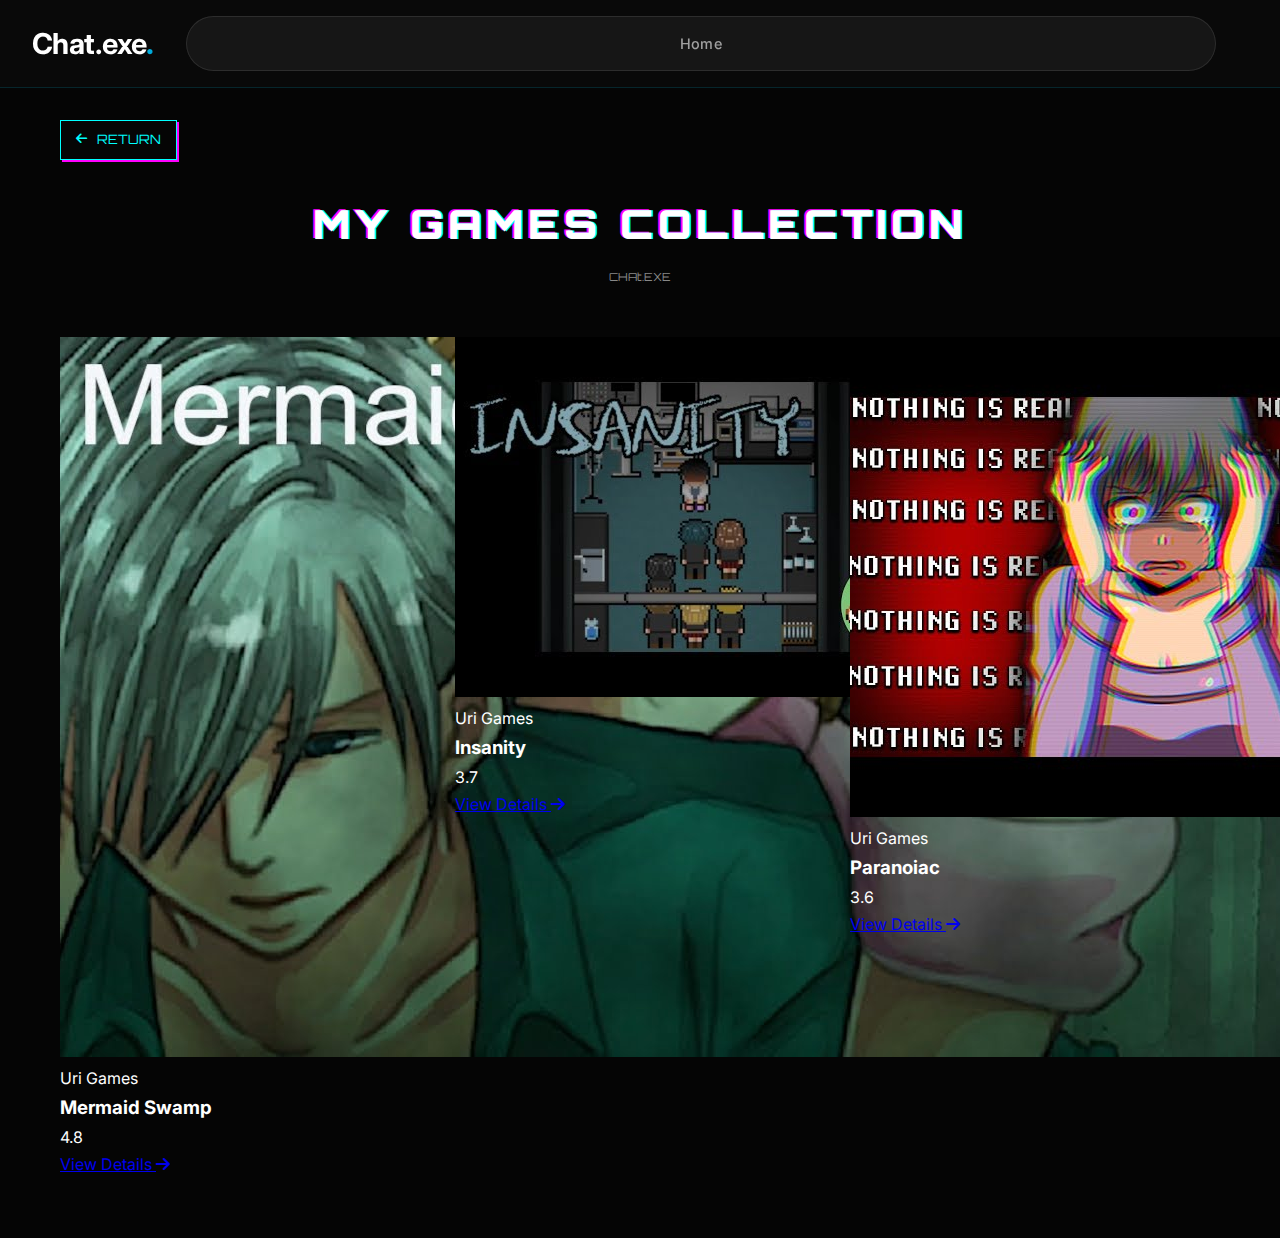
<file: Games.html>
<!DOCTYPE html>
<html lang="en">
<head>
    <meta charset="UTF-8">
    <meta name="viewport" content="width=device-width, initial-scale=1.0">
    <title>All Games | Chat.exe</title>
    <link rel="stylesheet" href="https://fonts.googleapis.com/css2?family=Orbitron:wght@400;700;900&family=Inter:wght@300;400;700&display=swap">
    <link rel="stylesheet" href="https://cdnjs.cloudflare.com/ajax/libs/font-awesome/6.4.0/css/all.min.css">
    <link rel="stylesheet" href="style.css">
    <link rel="icon" type="image/x-icon" href="images/img.jpg">

    <style>
        /* CSS เฉพาะสำหรับหน้าแยก */
        body { background: #050505; color: #fff; overflow-x: hidden; }
        
        .games-page-container {
            padding: 120px 20px 60px;
            max-width: 1200px;
            margin: 0 auto;
        }

        /* Glitch Header */
        .page-header {
            text-align: center;
            margin-bottom: 50px;
        }

        .glitch-title {
            font-family: 'Orbitron', sans-serif;
            font-size: 2.5rem;
            font-weight: 900;
            text-transform: uppercase;
            letter-spacing: 5px;
            position: relative;
            text-shadow: 0.05em 0 0 #0ff, -0.05em -0.025em 0 #f0f;
            animation: glitch-anim 2s infinite;
        }

        @keyframes glitch-anim {
            0% { text-shadow: 0.05em 0 0 #0ff, -0.05em -0.025em 0 #f0f; }
            15% { text-shadow: -0.05em -0.025em 0 #0ff, 0.025em 0.025em 0 #f0f; }
            50% { text-shadow: 0.025em 0.05em 0 #0ff, 0.05em 0 0 #f0f; }
            100% { text-shadow: -0.025em 0 0 #0ff, -0.025em -0.025em 0 #f0f; }
        }

        .back-nav {
            margin-bottom: 30px;
        }

        .back-btn {
            color: #0ff;
            text-decoration: none;
            font-family: 'Orbitron', sans-serif;
            font-size: 0.8rem;
            display: inline-flex;
            align-items: center;
            gap: 10px;
            border: 1px solid #0ff;
            padding: 8px 15px;
            transition: 0.3s;
            box-shadow: 2px 2px 0 #f0f;
        }

        .back-btn:hover {
            background: #0ff;
            color: #000;
            box-shadow: none;
            transform: translate(2px, 2px);
        }

        /* Grid การ์ด */
        .all-games-grid {
            display: grid;
            grid-template-columns: repeat(auto-fill, minmax(280px, 1fr));
            gap: 25px;
        }

        @media (max-width: 768px) {
            .glitch-title { font-size: 1.8rem; }
            .all-games-grid { grid-template-columns: repeat(auto-fill, minmax(160px, 1fr)); gap: 15px; }
            .games-page-container { padding-top: 80px; }
        }
    </style>
</head>
<body>

    <header>
        <nav class="navbar">
            <div class="nav-brand">Chat.exe<span class="brand-dot">.</span></div>
            <ul class="nav-menu">
                <li><a href="index.html#home" class="nav-link">Home</a></li>
            </ul>
        </nav>
    </header>

    <main class="games-page-container">
        
        <div class="back-nav">
            <a href="index.html" class="back-btn"><i class="fas fa-arrow-left"></i> RETURN</a>
        </div>

        <div class="page-header">
            <h1 class="glitch-title">MY GAMES COLLECTION</h1>
            <p style="color: #888; font-family: 'Orbitron'; font-size: 0.7rem; margin-top: 10px;">CHAt.EXE</p>
        </div>

        <div id="full-games-grid" class="all-games-grid">
            
            <div class="tech-card">
                <div class="card-image-wrapper">
                    <img src="images/insanity.jpg" alt="Insanity" class="card-img">
                    <div class="card-overlay"></div>
                </div>
                <div class="card-content">
                    <div class="card-tag">Uri Games</div>
                    <h3 class="card-title">Insanity</h3>
                    <div class="card-rating" style="--rating: 3.7;">3.7</div>
                    <a href="#" class="card-link">View Details <i class="fas fa-arrow-right"></i></a>
                </div>
            </div>

            <div class="tech-card">
                <div class="card-image-wrapper">
                    <img src="images/Paranoiac.jpg" alt="Paranoiac" class="card-img">
                    <div class="card-overlay"></div>
                </div>
                <div class="card-content">
                    <div class="card-tag">Uri Games</div>
                    <h3 class="card-title">Paranoiac</h3>
                    <div class="card-rating" style="--rating: 3.6;">3.6</div>
                    <a href="#" class="card-link">View Details <i class="fas fa-arrow-right"></i></a>
                </div>
            </div>

            <div class="tech-card">
                <div class="card-image-wrapper">
                    <img src="images/mermaid.jpg" alt="Mermaid Swamp" class="card-img">
                    <div class="card-overlay"></div>
                </div>
                <div class="card-content">
                    <div class="card-tag">Uri Games</div>
                    <h3 class="card-title">Mermaid Swamp</h3>
                    <div class="card-rating" style="--rating: 4.8;">4.8</div>
                    <a href="#" class="card-link">View Details <i class="fas fa-arrow-right"></i></a>
                </div>
            </div>

            </div>
    </main>

    <script>
    document.addEventListener("DOMContentLoaded", function() {
        const grid = document.getElementById('full-games-grid');
        if (grid) {
            const cards = Array.from(grid.getElementsByClassName('tech-card'));
            cards.sort((a, b) => {
                const rA = parseFloat(a.querySelector('.card-rating').innerText) || 0;
                const rB = parseFloat(b.querySelector('.card-rating').innerText) || 0;
                return rB - rA;
            });
            grid.innerHTML = "";
            cards.forEach(card => grid.appendChild(card));
        }
    });
    </script>

</body>
</html>
</file>
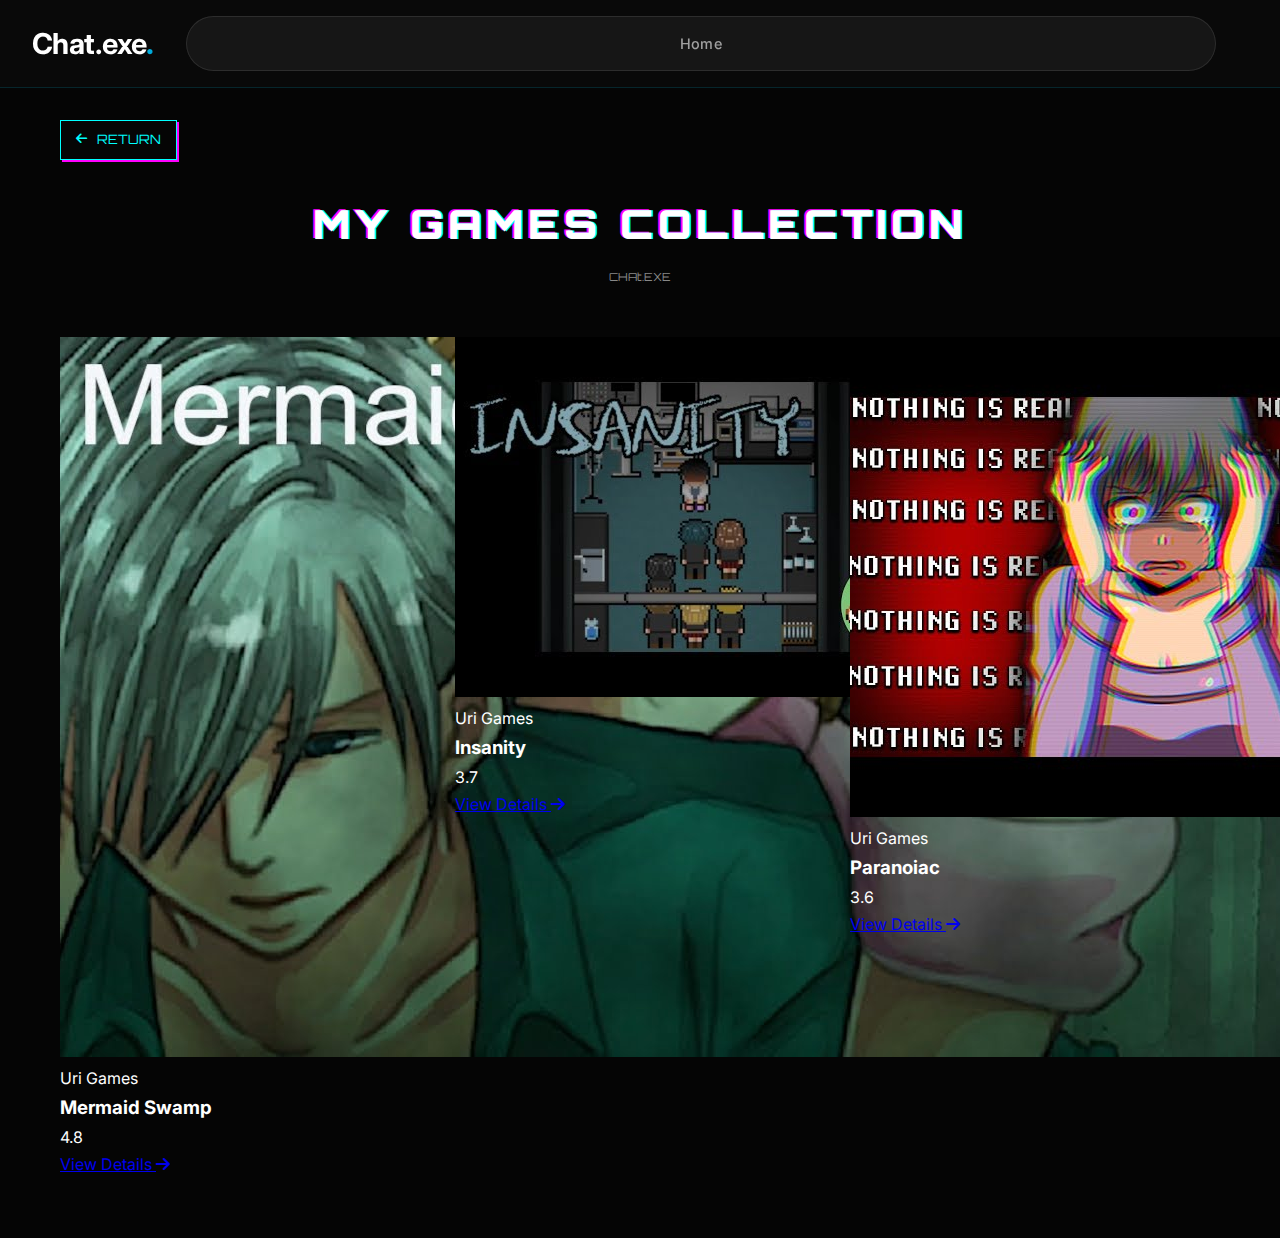
<file: games.html>
<!DOCTYPE html>
<html lang="en">
<head>
    <meta charset="UTF-8">
    <meta name="viewport" content="width=device-width, initial-scale=1.0">
    <title>All Games | Chat.exe</title>
    <link rel="stylesheet" href="https://fonts.googleapis.com/css2?family=Orbitron:wght@400;700;900&family=Inter:wght@300;400;700&display=swap">
    <link rel="stylesheet" href="https://cdnjs.cloudflare.com/ajax/libs/font-awesome/6.4.0/css/all.min.css">
    <link rel="stylesheet" href="style.css">
    <link rel="icon" type="image/x-icon" href="images/img.jpg">

    <style>
        /* CSS เฉพาะสำหรับหน้าแยก */
        body { background: #050505; color: #fff; overflow-x: hidden; }
        
        .games-page-container {
            padding: 120px 20px 60px;
            max-width: 1200px;
            margin: 0 auto;
        }

        /* Glitch Header */
        .page-header {
            text-align: center;
            margin-bottom: 50px;
        }

        .glitch-title {
            font-family: 'Orbitron', sans-serif;
            font-size: 2.5rem;
            font-weight: 900;
            text-transform: uppercase;
            letter-spacing: 5px;
            position: relative;
            text-shadow: 0.05em 0 0 #0ff, -0.05em -0.025em 0 #f0f;
            animation: glitch-anim 2s infinite;
        }

        @keyframes glitch-anim {
            0% { text-shadow: 0.05em 0 0 #0ff, -0.05em -0.025em 0 #f0f; }
            15% { text-shadow: -0.05em -0.025em 0 #0ff, 0.025em 0.025em 0 #f0f; }
            50% { text-shadow: 0.025em 0.05em 0 #0ff, 0.05em 0 0 #f0f; }
            100% { text-shadow: -0.025em 0 0 #0ff, -0.025em -0.025em 0 #f0f; }
        }

        .back-nav {
            margin-bottom: 30px;
        }

        .back-btn {
            color: #0ff;
            text-decoration: none;
            font-family: 'Orbitron', sans-serif;
            font-size: 0.8rem;
            display: inline-flex;
            align-items: center;
            gap: 10px;
            border: 1px solid #0ff;
            padding: 8px 15px;
            transition: 0.3s;
            box-shadow: 2px 2px 0 #f0f;
        }

        .back-btn:hover {
            background: #0ff;
            color: #000;
            box-shadow: none;
            transform: translate(2px, 2px);
        }

        /* Grid การ์ด */
        .all-games-grid {
            display: grid;
            grid-template-columns: repeat(auto-fill, minmax(280px, 1fr));
            gap: 25px;
        }

        @media (max-width: 768px) {
            .glitch-title { font-size: 1.8rem; }
            .all-games-grid { grid-template-columns: repeat(auto-fill, minmax(160px, 1fr)); gap: 15px; }
            .games-page-container { padding-top: 80px; }
        }
    </style>
</head>
<body>

    <header>
        <nav class="navbar">
            <div class="nav-brand">Chat.exe<span class="brand-dot">.</span></div>
            <ul class="nav-menu">
                <li><a href="index.html#home" class="nav-link">Home</a></li>
            </ul>
        </nav>
    </header>

    <main class="games-page-container">
        
        <div class="back-nav">
            <a href="index.html" class="back-btn"><i class="fas fa-arrow-left"></i> RETURN</a>
        </div>

        <div class="page-header">
            <h1 class="glitch-title">MY GAMES COLLECTION</h1>
            <p style="color: #888; font-family: 'Orbitron'; font-size: 0.7rem; margin-top: 10px;">CHAt.EXE</p>
        </div>

        <div id="full-games-grid" class="all-games-grid">
            
            <div class="tech-card">
                <div class="card-image-wrapper">
                    <img src="images/insanity.jpg" alt="Insanity" class="card-img">
                    <div class="card-overlay"></div>
                </div>
                <div class="card-content">
                    <div class="card-tag">Uri Games</div>
                    <h3 class="card-title">Insanity</h3>
                    <div class="card-rating" style="--rating: 3.7;">3.7</div>
                    <a href="#" class="card-link">View Details <i class="fas fa-arrow-right"></i></a>
                </div>
            </div>

            <div class="tech-card">
                <div class="card-image-wrapper">
                    <img src="images/Paranoiac.jpg" alt="Paranoiac" class="card-img">
                    <div class="card-overlay"></div>
                </div>
                <div class="card-content">
                    <div class="card-tag">Uri Games</div>
                    <h3 class="card-title">Paranoiac</h3>
                    <div class="card-rating" style="--rating: 3.6;">3.6</div>
                    <a href="#" class="card-link">View Details <i class="fas fa-arrow-right"></i></a>
                </div>
            </div>

            <div class="tech-card">
                <div class="card-image-wrapper">
                    <img src="images/mermaid.jpg" alt="Mermaid Swamp" class="card-img">
                    <div class="card-overlay"></div>
                </div>
                <div class="card-content">
                    <div class="card-tag">Uri Games</div>
                    <h3 class="card-title">Mermaid Swamp</h3>
                    <div class="card-rating" style="--rating: 4.8;">4.8</div>
                    <a href="#" class="card-link">View Details <i class="fas fa-arrow-right"></i></a>
                </div>
            </div>

            </div>
    </main>

    <script>
    document.addEventListener("DOMContentLoaded", function() {
        const grid = document.getElementById('full-games-grid');
        if (grid) {
            const cards = Array.from(grid.getElementsByClassName('tech-card'));
            cards.sort((a, b) => {
                const rA = parseFloat(a.querySelector('.card-rating').innerText) || 0;
                const rB = parseFloat(b.querySelector('.card-rating').innerText) || 0;
                return rB - rA;
            });
            grid.innerHTML = "";
            cards.forEach(card => grid.appendChild(card));
        }
    });
    </script>

</body>
</html>
</file>
<file: style.css>
/* CSS Variables */
:root {
    --bg-primary: #0a0a0a;
    --bg-secondary: #111111;
    --bg-tertiary: #1a1a1a;
    --text-primary: #ffffff;
    --text-secondary: #a0a0a0;
    --text-muted: #666666;
    --accent-primary: #00d4ff;
    --accent-secondary: #0099cc;
    --accent-gradient: linear-gradient(135deg, #00d4ff 0%, #0099cc 100%);
    --accent-gradient-hover: linear-gradient(135deg, #00bfea 0%, #0088bb 100%);
    --border-accent: rgba(0, 212, 255, 0.15);
    --shadow-glow: 0 0 60px rgba(0, 212, 255, 0.15);
    --shadow-card: 0 20px 40px rgba(0, 0, 0, 0.3);
    --shadow-hover: 0 30px 60px rgba(0, 0, 0, 0.4);
    --border-radius: 16px;
    --border-radius-pill: 50px;
    --transition-smooth: all 0.4s cubic-bezier(0.25, 0.46, 0.45, 0.94);
    --transition-fast: all 0.2s ease;
    --transition-spring: all 0.6s cubic-bezier(0.68, -0.55, 0.265, 1.55);
    --glass-bg: rgba(255, 255, 255, 0.05);
    --glass-border: rgba(255, 255, 255, 0.1);
}

* {
    margin: 0;
    padding: 0;
    box-sizing: border-box;
}

body {
    font-family: 'Inter', sans-serif;
    background: var(--bg-primary);
    color: var(--text-primary);
    line-height: 1.7;
    overflow-x: hidden;
    -webkit-font-smoothing: antialiased;
    -moz-osx-font-smoothing: grayscale;
}

.container {
    max-width: 1400px;
    margin: 0 auto;
    padding: 0 2rem;
}

/* Scrollbar Styling */
::-webkit-scrollbar {
    width: 8px;
}

::-webkit-scrollbar-track {
    background: var(--bg-secondary);
}

::-webkit-scrollbar-thumb {
    background: var(--accent-gradient);
    border-radius: 4px;
}

::-webkit-scrollbar-thumb:hover {
    background: var(--accent-gradient-hover);
}

/* Enhanced Header */
header {
    position: fixed;
    top: 0;
    width: 100%;
    z-index: 1000;
    padding: 1rem 0;
    background: rgba(10, 10, 10, 0.8);
    backdrop-filter: blur(20px);
    border-bottom: 1px solid var(--border-accent);
    transition: var(--transition-smooth);
}

header.scrolled {
    padding: 0.5rem 0;
    background: rgba(10, 10, 10, 0.95);
    box-shadow: var(--shadow-card);
}

.navbar {
    display: grid;
    grid-template-columns: auto 1fr auto;
    align-items: center;
    gap: 2rem;
    max-width: 1400px;
    margin: 0 auto;
    padding: 0 2rem;
}

.nav-brand {
    font-size: 1.8rem;
    font-weight: 700;
    color: var(--text-primary);
    letter-spacing: -0.02em;
    position: relative;
    cursor: pointer;
}

.brand-dot {
    background: var(--accent-gradient);
    -webkit-background-clip: text;
    -webkit-text-fill-color: transparent;
    background-clip: text;
    font-size: 2rem;
}

.nav-menu {
    display: flex;
    list-style: none;
    justify-content: center;
    align-items: center;
    gap: 0.5rem;
    background: var(--glass-bg);
    padding: 0.8rem 1.5rem;
    border-radius: var(--border-radius-pill);
    border: 1px solid var(--glass-border);
    backdrop-filter: blur(10px);
}

.nav-link {
    color: var(--text-secondary);
    text-decoration: none;
    font-weight: 500;
    font-size: 0.9rem;
    position: relative;
    padding: 0.6rem 1.2rem;
    border-radius: 12px;
    transition: var(--transition-fast);
    letter-spacing: 0.01em;
}

.nav-link:hover,
.nav-link.active {
    color: var(--text-primary);
    background: rgba(0, 212, 255, 0.1);
    transform: translateY(-1px);
}

.nav-link.active {
    background: var(--accent-gradient);
    color: var(--bg-primary);
    font-weight: 600;
}

.nav-cta {
    display: flex;
    align-items: center;
}

.cta-btn {
    background: var(--accent-gradient);
    color: var(--bg-primary);
    text-decoration: none;
    padding: 0.8rem 1.8rem;
    border-radius: var(--border-radius-pill);
    font-weight: 600;
    font-size: 0.9rem;
    transition: var(--transition-smooth);
    position: relative;
    overflow: hidden;
}

.cta-btn::before {
    content: '';
    position: absolute;
    top: 0;
    left: -100%;
    width: 100%;
    height: 100%;
    background: linear-gradient(90deg, transparent, rgba(255, 255, 255, 0.2), transparent);
    transition: left 0.5s;
}

.cta-btn:hover::before {
    left: 100%;
}

.cta-btn:hover {
    transform: translateY(-2px);
    box-shadow: 0 10px 30px rgba(0, 212, 255, 0.3);
}

.hamburger {
    display: none;
    flex-direction: column;
    cursor: pointer;
    gap: 0.3rem;
    padding: 0.5rem;
    background: var(--glass-bg);
    border-radius: 8px;
    border: 1px solid var(--glass-border);
    backdrop-filter: blur(10px);
}

.hamburger span {
    width: 25px;
    height: 2px;
    background: var(--text-primary);
    border-radius: 2px;
    transition: var(--transition-smooth);
}

.hamburger.active span:nth-child(1) {
    transform: rotate(45deg) translate(5px, 5px);
}

.hamburger.active span:nth-child(2) {
    opacity: 0;
}

.hamburger.active span:nth-child(3) {
    transform: rotate(-45deg) translate(7px, -6px);
}

/* Sections */
.section {
    min-height: 100vh;
    display: flex;
    align-items: center;
    padding: 8rem 0 6rem;
    position: relative;
}

.section-title {
    font-size: clamp(2.5rem, 5vw, 4rem);
    font-weight: 900;
    text-align: center;
    margin-bottom: 3rem;
    background: var(--accent-gradient);
    -webkit-background-clip: text;
    -webkit-text-fill-color: transparent;
    background-clip: text;
    letter-spacing: -0.02em;
    position: relative;
}

.section-title::after {
    content: '';
    display: block;
    width: 100px;
    height: 4px;
    background: var(--accent-gradient);
    margin: 1rem auto 0;
    border-radius: 2px;
}

/* Enhanced Home Section */
.home {
    background: radial-gradient(ellipse at center, rgba(0, 212, 255, 0.03) 0%, transparent 70%);
    position: relative;
    overflow: hidden;
}

.home::before {
    content: '';
    position: absolute;
    top: 20%;
    right: -10%;
    width: 500px;
    height: 500px;
    background: radial-gradient(circle, rgba(0, 212, 255, 0.1) 0%, transparent 70%);
    border-radius: 50%;
    filter: blur(100px);
    animation: float 6s ease-in-out infinite;
}

.home-content {
    display: grid;
    grid-template-columns: 1.2fr 0.8fr;
    gap: 6rem;
    align-items: center;
    max-width: 1300px;
    margin: 0 auto;
    position: relative;
    z-index: 1;
}

.home-text {
    display: flex;
    flex-direction: column;
    gap: 2rem;
}

.greeting {
    font-size: 1.2rem;
    color: var(--accent-primary);
    font-weight: 500;
    margin-bottom: 0.5rem;
    opacity: 0;
    animation: fadeInUp 0.8s ease forwards 0.2s;
}

.hero-title {
    font-size: clamp(3rem, 7vw, 5.5rem);
    font-weight: 900;
    line-height: 1.1;
    letter-spacing: -0.03em;
    margin-bottom: 1rem;
    opacity: 0;
    animation: fadeInUp 0.8s ease forwards 0.4s;
}

.accent {
    background: var(--accent-gradient);
    -webkit-background-clip: text;
    -webkit-text-fill-color: transparent;
    background-clip: text;
    position: relative;
}

.hero-subtitle {
    font-size: clamp(1.5rem, 3vw, 2.2rem);
    font-weight: 400;
    color: var(--accent-primary);
    margin-bottom: 1.5rem;
    min-height: 3rem;
    opacity: 0;
    animation: fadeInUp 0.8s ease forwards 0.6s;
}

.cursor {
    animation: blink 1s infinite;
    color: var(--accent-primary);
    font-weight: 300;
}

.hero-desc {
    font-size: 1.2rem;
    font-weight: 300;
    color: var(--text-secondary);
    max-width: 600px;
    line-height: 1.8;
    opacity: 0;
    animation: fadeInUp 0.8s ease forwards 0.8s;
}

.hero-stats {
    display: grid;
    grid-template-columns: repeat(3, 1fr);
    gap: 2rem;
    margin: 2rem 0;
    opacity: 0;
    animation: fadeInUp 0.8s ease forwards 1s;
}

.stat {
    text-align: center;
    padding: 1.5rem;
    background: var(--glass-bg);
    border: 1px solid var(--glass-border);
    border-radius: var(--border-radius);
    backdrop-filter: blur(10px);
    transition: 0s;
}

.stat:hover {
    transform: translateY(-5px);
    box-shadow: var(--shadow-card);
    border-color: var(--accent-primary);
}

.stat-number {
    display: block;
    font-size: 2rem;
    font-weight: 900;
    color: var(--accent-primary);
    margin-bottom: 0.5rem;
}

.stat-label {
    font-size: 0.9rem;
    color: var(--text-secondary);
    font-weight: 500;
}

.hero-actions {
    display: flex;
    gap: 1.5rem;
    margin: 2rem 0;
    opacity: 0;
    animation: fadeInUp 0.8s ease forwards 1.2s;
}

.hire-btn {
    display: flex;
    align-items: center;
    gap: 0.8rem;
    padding: 1rem 2rem;
    border-radius: var(--border-radius-pill);
    font-weight: 600;
    font-size: 1rem;
    cursor: pointer;
    transition: var(--transition-smooth);
    border: none;
    position: relative;
    overflow: hidden;
}

.hire-btn.primary {
    background: var(--accent-gradient);
    color: var(--bg-primary);
}

.hire-btn.secondary {
    background: transparent;
    color: var(--text-primary);
    border: 2px solid var(--glass-border);
}

.hire-btn:hover {
    transform: translateY(-3px);
    box-shadow: 0 15px 35px rgba(0, 212, 255, 0.3);
}

.hire-btn.secondary:hover {
    border-color: var(--accent-primary);
    color: var(--accent-primary);
}

.social-links {
    display: flex;
    gap: 1rem;
    opacity: 0;
    animation: fadeInUp 0.8s ease forwards 1.4s;
}

.social-icon {
    width: 50px;
    height: 50px;
    border-radius: 12px;
    display: flex;
    align-items: center;
    justify-content: center;
    color: var(--text-secondary);
    text-decoration: none;
    transition: 0s;
    font-size: 1.3rem;
    background: var(--glass-bg);
    border: 1px solid var(--glass-border);
    backdrop-filter: blur(10px);
}

.social-icon:hover {
    transform: translateY(-3px);
    color: var(--text-primary);
    box-shadow: var(--shadow-card);
}

.social-icon.whatsapp:hover {
    background: #25d366;
    color: white;
}

.social-icon.linkedin:hover {
    background: #0077b5;
    color: white;
}

.social-icon.github:hover {
    background: #333;
    color: white;
}

.social-icon.instagram:hover {
    background: linear-gradient(45deg, #f09433 0%, #e6683c 25%, #dc2743 50%, #cc2366 75%, #bc1888 100%);
    color: white;
}

/* Enhanced Home Image */
.home-image {
    position: relative;
    display: flex;
    justify-content: center;
    align-items: center;
}

.image-container {
    position: relative;
    opacity: 0;
    animation: fadeInScale 1s ease forwards 0.5s;
}

.profile-image {
    width: 400px;
    height: 500px;
    object-fit: cover;
    border-radius: 20px;
    box-shadow: var(--shadow-card);
    transition: var(--transition-smooth);
    border: 3px solid var(--glass-border);
}

.profile-image:hover {
    transform: scale(1.02);
    box-shadow: var(--shadow-hover);
}

.floating-card {
    position: absolute;
    background: var(--glass-bg);
    border: 1px solid var(--glass-border);
    backdrop-filter: blur(10px);
    padding: 1rem;
    border-radius: 12px;
    display: flex;
    align-items: center;
    gap: 0.8rem;
    color: var(--text-primary);
    font-weight: 600;
    font-size: 0.9rem;
    animation: floatCard 4s ease-in-out infinite;
    box-shadow: var(--shadow-card);
}

.floating-card i {
    color: var(--accent-primary);
    font-size: 1.2rem;
}

.card-1 {
    top: 10%;
    right: -20%;
    animation-delay: 0s;
}

.card-2 {
    bottom: 30%;
    left: -25%;
    animation-delay: 1.5s;
}

.card-3 {
    bottom: 10%;
    right: -15%;
    animation-delay: 3s;
}

/* Enhanced About Section */
.about {
    background: var(--bg-secondary);
    position: relative;
}

.about::before {
    content: '';
    position: absolute;
    top: 0;
    left: 0;
    width: 100%;
    height: 100%;
    background: linear-gradient(135deg, rgba(0, 212, 255, 0.02) 0%, transparent 50%);
    pointer-events: none;
}

.about-content {
    display: grid;
    grid-template-columns: 0.8fr 1.2fr;
    gap: 6rem;
    align-items: center;
    max-width: 1300px;
    margin: 0 auto;
    position: relative;
    z-index: 1;
}

.about-image {
    position: relative;
}

.image-wrapper {
    position: relative;
    display: inline-block;
}

.about-img {
    width: 100%;
    max-width: 500px;
    height: 600px;
    object-fit: cover;
    border-radius: 20px;
    box-shadow: var(--shadow-card);
    border: 3px solid var(--glass-border);
    transition: var(--transition-smooth);
}

.about-img:hover {
    transform: scale(1.02);
    box-shadow: var(--shadow-hover);
}

.experience-badge {
    position: absolute;
    bottom: -10px;
    right: -10px;
    background: var(--accent-gradient);
    color: var(--bg-primary);
    padding: 1.5rem;
    border-radius: 16px;
    text-align: center;
    box-shadow: var(--shadow-card);
    font-weight: 700;
}

.badge-number {
    display: block;
    font-size: 2rem;
    line-height: 1;
}

.badge-text {
    font-size: 0.8rem;
    line-height: 1.2;
}

.about-text {
    display: flex;
    flex-direction: column;
    gap: 2rem;
}

.about-description {
    display: flex;
    flex-direction: column;
    gap: 1.5rem;
}

.about-description p {
    font-size: 1.1rem;
    color: var(--text-secondary);
    line-height: 1.8;
}

.about-highlights {
    display: flex;
    flex-direction: column;
    gap: 1.5rem;
    margin: 2rem 0;
}

.highlight {
    display: flex;
    align-items: center;
    gap: 1.5rem;
    padding: 1.5rem;
    background: var(--glass-bg);
    border: 1px solid var(--glass-border);
    border-radius: var(--border-radius);
    backdrop-filter: blur(10px);
    transition: 0s;
}

.highlight:hover {
    transform: translateX(10px);
    border-color: var(--accent-primary);
}

.highlight i {
    color: var(--accent-primary);
    font-size: 1.5rem;
    width: 30px;
    text-align: center;
}

.highlight h4 {
    margin-bottom: 0.3rem;
    color: var(--text-primary);
    font-weight: 600;
}

.highlight p {
    color: var(--text-secondary);
    font-size: 0.95rem;
}

.about-actions {
    display: flex;
    gap: 1rem;
}

.about-btn {
    display: flex;
    align-items: center;
    gap: 0.8rem;
    padding: 1rem 2rem;
    background: transparent;
    color: var(--accent-primary);
    border: 2px solid var(--accent-primary);
    border-radius: var(--border-radius-pill);
    font-weight: 600;
    cursor: pointer;
    transition: 0s;
}

.about-btn:hover {
    background: var(--accent-primary);
    color: var(--bg-primary);
    transform: translateY(-2px);
    box-shadow: 0 10px 30px rgba(0, 212, 255, 0.3);
}

/* Animations */
@keyframes fadeInUp {
    from {
        opacity: 0;
        transform: translateY(30px);
    }
    to {
        opacity: 1;
        transform: translateY(0);
    }
}

@keyframes fadeInScale {
    from {
        opacity: 0;
        transform: scale(0.8);
    }
    to {
        opacity: 1;
        transform: scale(1);
    }
}

@keyframes float {
    0%, 100% {
        transform: translateY(0px);
    }
    50% {
        transform: translateY(-20px);
    }
}

@keyframes floatCard {
    0%, 100% {
        transform: translateY(0px);
    }
    50% {
        transform: translateY(-10px);
    }
}

@keyframes blink {
    0%, 50% {
        opacity: 1;
    }
    51%, 100% {
        opacity: 0;
    }
}

/* Responsive Design */
@media (max-width: 1200px) {
    .container {
        padding: 0 1.5rem;
    }
    
    .navbar {
        padding: 0 1.5rem;
    }
    
    .home-content,
    .about-content {
        gap: 4rem;
    }
}

@media (max-width: 768px) {
    .container {
        padding: 0 1rem;
    }
    
    .navbar {
        padding: 0 1rem;
        grid-template-columns: auto auto;
        gap: 1rem;
    }
    
    .nav-menu {
        position: fixed;
        top: 0;
        left: 0;
        width: 100%;
        height: 100vh;
        background: rgba(10, 10, 10, 0.98);
        backdrop-filter: blur(20px);
        flex-direction: column;
        justify-content: center;
        gap: 2rem;
        padding: 2rem;
        border-radius: 0;
        border: none;
        transform: translateX(-100%);
        transition: var(--transition-smooth);
        z-index: 999;
    }
    
    .nav-menu.active {
        transform: translateX(0);
    }
    
    .nav-link {
        font-size: 1.5rem;
        padding: 1rem 2rem;
        text-align: center;
        width: 100%;
    }
    
    .nav-cta {
        display: none;
    }
    
    .hamburger {
        display: flex;
        z-index: 1000;
    }
    
    .section {
        padding: 6rem 0 4rem;
        min-height: auto;
    }
    
    .home {
        min-height: 100vh;
        padding: 8rem 0 4rem;
    }
    
    .home-content,
    .about-content {
        grid-template-columns: 1fr;
        gap: 3rem;
        text-align: center;
    }
    
    .home-image,
    .about-image {
        order: -1;
    }
    
    .hero-stats {
        grid-template-columns: 1fr;
        gap: 1rem;
    }
    
    .hero-actions {
        flex-direction: column;
        align-items: center;
        gap: 1rem;
    }
    
    .hire-btn {
        width: 100%;
        max-width: 250px;
        justify-content: center;
    }
    
    .profile-image,
    .about-img {
        width: 300px;
        height: 400px;
    }
    
    .floating-card {
        display: none;
    }
    
    .section-title {
        font-size: 2.5rem;
        margin-bottom: 2rem;
    }
    
    .hero-title {
        font-size: 2.8rem;
    }
    
    .hero-subtitle {
        font-size: 1.5rem;
    }
    
    .hero-desc {
        font-size: 1rem;
        max-width: 100%;
    }
    
    .about-highlights {
        gap: 1rem;
    }
    
    .highlight {
        padding: 1rem;
    }
    
    .highlight:hover {
        transform: none;
    }
}

@media (max-width: 480px) {
    .container {
        padding: 0 0.75rem;
    }
    
    .navbar {
        padding: 0 0.75rem;
    }
    
    .hero-title {
        font-size: 2.5rem;
    }
    
    .hero-subtitle {
        font-size: 1.3rem;
    }
    
    .section-title {
        font-size: 2rem;
    }
    
    .profile-image,
    .about-img {
        width: 250px;
        height: 350px;
    }
    
    .social-icon {
        width: 45px;
        height: 45px;
        font-size: 1.2rem;
    }
    
    .stat {
        padding: 1rem;
    }
    
    .stat-number {
        font-size: 1.5rem;
    }
    
    .hire-btn {
        padding: 0.8rem 1.5rem;
        font-size: 0.9rem;
    }
}

@media (max-width: 320px) {
    .nav-brand {
        font-size: 1.5rem;
    }
    
    .hero-title {
        font-size: 2.2rem;
    }
    
    .section-title {
        font-size: 1.8rem;
    }
    
    .profile-image,
    .about-img {
        width: 220px;
        height: 300px;
    }
}

/* Skills Section */
.skills {
    background: var(--bg-primary);
    position: relative;
}

.skills::before {
    content: '';
    position: absolute;
    top: 0;
    left: 0;
    width: 100%;
    height: 100%;
    background: radial-gradient(ellipse at center, rgba(0, 212, 255, 0.03) 0%, transparent 70%);
    pointer-events: none;
}

.skills-content {
    max-width: 1200px;
    margin: 0 auto;
}

.skills-grid {
    display: grid;
    grid-template-columns: repeat(2, 1fr);
    gap: 3rem;
}

.skill-category {
    background: var(--glass-bg);
    border: 1px solid var(--glass-border);
    border-radius: var(--border-radius);
    padding: 2rem;
    backdrop-filter: blur(10px);
    transition: var(--transition-smooth);
}

.skill-category:hover {
    transform: translateY(-5px);
    border-color: var(--accent-primary);
    box-shadow: var(--shadow-hover);
}

.skill-category h3 {
    color: var(--accent-primary);
    font-size: 1.5rem;
    margin-bottom: 1.5rem;
    text-align: center;
}

.skill-items {
    display: flex;
    flex-direction: column;
    gap: 1.5rem;
}

.skill-item {
    display: flex;
    align-items: center;
    gap: 1rem;
}

.skill-item i {
    color: var(--accent-primary);
    font-size: 1.5rem;
    width: 30px;
    text-align: center;
}

.skill-item span {
    flex: 1;
    font-weight: 600;
    color: var(--text-primary);
}

.skill-bar {
    height: 8px;
    background: var(--glass-bg);
    border-radius: 4px;
    overflow: hidden;
    flex: 2;
}

.skill-fill {
    height: 100%;
    background: var(--accent-gradient);
    border-radius: 4px;
    transition: width 1s ease;
}

/* Services Section */
.services {
    background: var(--bg-secondary);
    position: relative;
}

.services::before {
    content: '';
    position: absolute;
    top: 20%;
    right: -10%;
    width: 400px;
    height: 400px;
    background: radial-gradient(circle, rgba(0, 212, 255, 0.1) 0%, transparent 70%);
    border-radius: 50%;
    filter: blur(100px);
    animation: float 8s ease-in-out infinite;
}

.services-content {
    max-width: 1300px;
    margin: 0 auto;
}

.services-grid {
    display: grid;
    grid-template-columns: repeat(auto-fit, minmax(350px, 1fr));
    gap: 2rem;
}

.service-card {
    background: var(--glass-bg);
    border: 1px solid var(--glass-border);
    border-radius: var(--border-radius);
    padding: 2.5rem;
    text-align: center;
    backdrop-filter: blur(10px);
    transition: var(--transition-smooth);
    position: relative;
    overflow: hidden;
}

.service-card::before {
    content: '';
    position: absolute;
    top: 0;
    left: -100%;
    width: 100%;
    height: 100%;
    background: linear-gradient(90deg, transparent, rgba(0, 212, 255, 0.1), transparent);
    transition: left 0.5s;
}

.service-card:hover::before {
    left: 100%;
}

.service-card:hover {
    transform: translateY(-10px);
    border-color: var(--accent-primary);
    box-shadow: var(--shadow-hover);
}

.service-icon {
    width: 80px;
    height: 80px;
    background: var(--accent-gradient);
    border-radius: 50%;
    display: flex;
    align-items: center;
    justify-content: center;
    margin: 0 auto 1.5rem;
    font-size: 2rem;
    color: var(--bg-primary);
    position: relative;
    z-index: 1;
}

.service-card h3 {
    font-size: 1.5rem;
    margin-bottom: 1rem;
    color: var(--text-primary);
}

.service-card p {
    color: var(--text-secondary);
    line-height: 1.6;
    margin-bottom: 1.5rem;
}

.service-features {
    display: flex;
    flex-wrap: wrap;
    gap: 0.5rem;
    justify-content: center;
}

.service-features span {
    background: rgba(0, 212, 255, 0.1);
    color: var(--accent-primary);
    padding: 0.3rem 0.8rem;
    border-radius: 20px;
    font-size: 0.85rem;
    font-weight: 500;
}

/* Projects Section */
.projects {
    background: var(--bg-primary);
    position: relative;
}

.projects::before {
    content: '';
    position: absolute;
    bottom: 20%;
    left: -10%;
    width: 500px;
    height: 500px;
    background: radial-gradient(circle, rgba(0, 212, 255, 0.05) 0%, transparent 70%);
    border-radius: 50%;
    filter: blur(100px);
    animation: float 10s ease-in-out infinite reverse;
}

.projects-content {
    max-width: 1300px;
    margin: 0 auto;
}

.projects-grid {
    display: grid;
    grid-template-columns: repeat(auto-fit, minmax(350px, 1fr));
    gap: 2.5rem;
}

.project-card {
    background: var(--glass-bg);
    border: 1px solid var(--glass-border);
    border-radius: var(--border-radius);
    overflow: hidden;
    backdrop-filter: blur(10px);
    transition: var(--transition-smooth);
}

.project-card:hover {
    transform: translateY(-10px);
    border-color: var(--accent-primary);
    box-shadow: var(--shadow-hover);
}

.project-image {
    position: relative;
    overflow: hidden;
}

.project-image img {
    width: 100%;
    height: 250px;
    object-fit: cover;
    transition: var(--transition-smooth);
}

.project-card:hover .project-image img {
    transform: scale(1.1);
}

.project-overlay {
    position: absolute;
    top: 0;
    left: 0;
    width: 100%;
    height: 100%;
    background: rgba(0, 212, 255, 0.9);
    display: flex;
    align-items: center;
    justify-content: center;
    opacity: 0;
    transition: var(--transition-smooth);
}

.project-card:hover .project-overlay {
    opacity: 1;
}

.project-links {
    display: flex;
    gap: 1rem;
}

.project-link {
    width: 50px;
    height: 50px;
    background: var(--bg-primary);
    border-radius: 50%;
    display: flex;
    align-items: center;
    justify-content: center;
    color: var(--accent-primary);
    text-decoration: none;
    transition: var(--transition-smooth);
}

.project-link:hover {
    transform: scale(1.1);
    background: var(--accent-primary);
    color: var(--bg-primary);
}

.project-info {
    padding: 2rem;
}

.project-info h3 {
    font-size: 1.3rem;
    margin-bottom: 1rem;
    color: var(--text-primary);
}

.project-info p {
    color: var(--text-secondary);
    line-height: 1.6;
    margin-bottom: 1.5rem;
}

.project-tech {
    display: flex;
    flex-wrap: wrap;
    gap: 0.5rem;
}

.project-tech span {
    background: rgba(0, 212, 255, 0.1);
    color: var(--accent-primary);
    padding: 0.3rem 0.8rem;
    border-radius: 15px;
    font-size: 0.8rem;
    font-weight: 500;
}

/* Contact Section */
.contact {
    background: var(--bg-secondary);
    position: relative;
}

.contact::before {
    content: '';
    position: absolute;
    top: 0;
    left: 0;
    width: 100%;
    height: 100%;
    background: linear-gradient(135deg, rgba(0, 212, 255, 0.02) 0%, transparent 50%);
    pointer-events: none;
}

.contact-content {
    display: grid;
    grid-template-columns: 1fr 1fr;
    gap: 4rem;
    max-width: 1400px;
    margin: 0 auto;
}

.contact-info {
    display: flex;
    flex-direction: column;
    gap: 2rem;
}

.contact-item {
    display: flex;
    align-items: center;
    gap: 1.5rem;
    padding: 2rem;
    background: var(--glass-bg);
    border: 1px solid var(--glass-border);
    border-radius: var(--border-radius);
    backdrop-filter: blur(10px);
    transition: var(--transition-smooth);
}

.contact-item:hover {
    transform: translateX(10px);
    border-color: var(--accent-primary);
}

.contact-icon {
    width: 60px;
    height: 60px;
    background: var(--accent-gradient);
    border-radius: 50%;
    display: flex;
    align-items: center;
    justify-content: center;
    color: var(--bg-primary);
    font-size: 1.5rem;
}

.contact-details h3 {
    color: var(--text-primary);
    margin-bottom: 0.5rem;
    font-size: 1.2rem;
}

.contact-details p {
    color: var(--text-secondary);
    margin-bottom: 0.5rem;
}

.contact-details a {
    color: var(--accent-primary);
    text-decoration: none;
    font-weight: 500;
    transition: var(--transition-fast);
}

.contact-details a:hover {
    text-decoration: underline;
}

.contact-form {
    background: var(--glass-bg);
    border: 1px solid var(--glass-border);
    border-radius: var(--border-radius);
    padding: 2.5rem;
    backdrop-filter: blur(10px);
}

.form-group {
    position: relative;
    margin-bottom: 2rem;
}

.form-group input,
.form-group textarea {
    width: 100%;
    padding: 1rem;
    background: transparent;
    border: 2px solid var(--glass-border);
    border-radius: var(--border-radius);
    color: var(--text-primary);
    font-size: 1rem;
    transition: var(--transition-fast);
    outline: none;
}

.form-group input:focus,
.form-group textarea:focus {
    border-color: var(--accent-primary);
    box-shadow: 0 0 0 3px rgba(0, 212, 255, 0.1);
}

.form-group label {
    position: absolute;
    top: 3rem;
    left: 1rem;
    color: var(--text-secondary);
    transition: var(--transition-fast);
    pointer-events: none;
}

.form-group input:focus + label,
.form-group input:not(:placeholder-shown) + label,
.form-group textarea:focus + label,
.form-group textarea:not(:placeholder-shown) + label {
    top: -0.5rem;
    left: 0.5rem;
    font-size: 0.8rem;
    color: var(--accent-primary);
    background: var(--bg-secondary);
    padding: 0 0.5rem;
}

.submit-btn {
    width: 100%;
    background: var(--accent-gradient);
    color: var(--bg-primary);
    border: none;
    padding: 1rem 2rem;
    border-radius: var(--border-radius-pill);
    font-size: 1rem;
    font-weight: 600;
    cursor: pointer;
    transition: var(--transition-smooth);
    display: flex;
    align-items: center;
    justify-content: center;
    gap: 0.8rem;
}

.submit-btn:hover {
    transform: translateY(-2px);
    box-shadow: 0 10px 30px rgba(0, 212, 255, 0.3);
}

/* Responsive Updates */
@media (max-width: 768px) {
    .skills-grid {
        grid-template-columns: 1fr;
        gap: 2rem;
    }

    .services-grid {
        grid-template-columns: 1fr;
        gap: 2rem;
    }

    .projects-grid {
        grid-template-columns: 1fr;
        gap: 2rem;
    }

    .contact-content {
        grid-template-columns: 1fr;
        gap: 3rem;
    }

    .contact-item {
        padding: 1.5rem;
    }

    .contact-form {
        padding: 2rem;
    }
}

@media (max-width: 480px) {
    .skill-category {
        padding: 1.5rem;
    }

    .service-card {
        padding: 2rem;
    }

    .project-info {
        padding: 1.5rem;
    }

    .contact-item {
        flex-direction: column;
        text-align: center;
        gap: 1rem;
    }

    .contact-icon {
        width: 50px;
        height: 50px;
        font-size: 1.2rem;
    }
}
</file>
